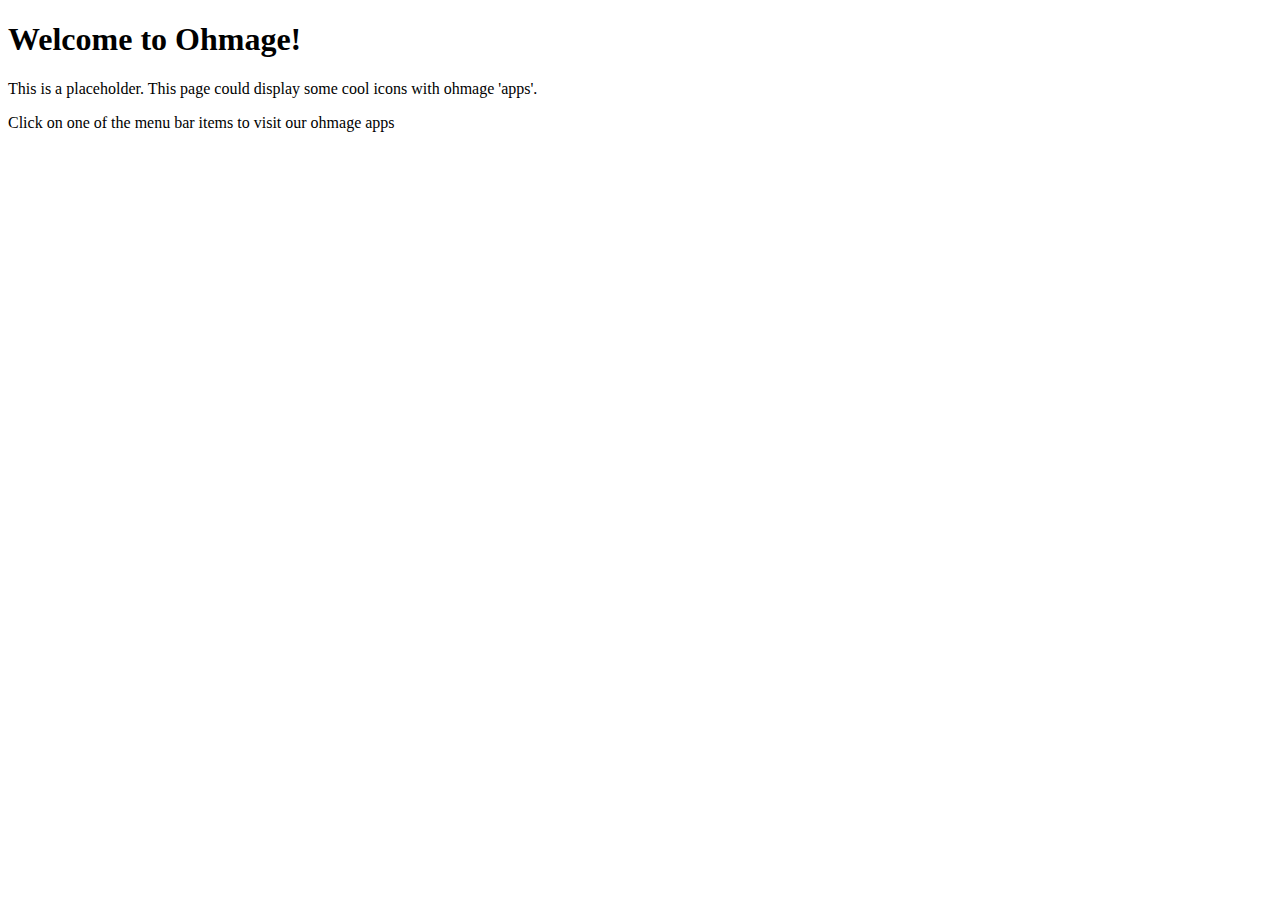
<file: home.html>
<!DOCTYPE html>
<html>
	<head>
		<title>Meta Start page</title>
	</head>

	<body>
		<h1>Welcome to Ohmage!</h1>
		
		<p>This is a placeholder. This page could display some cool icons with ohmage 'apps'.</p>
		
		<p>Click on one of the menu bar items to visit our ohmage apps</p>
		
	</body>
</html>
</file>
